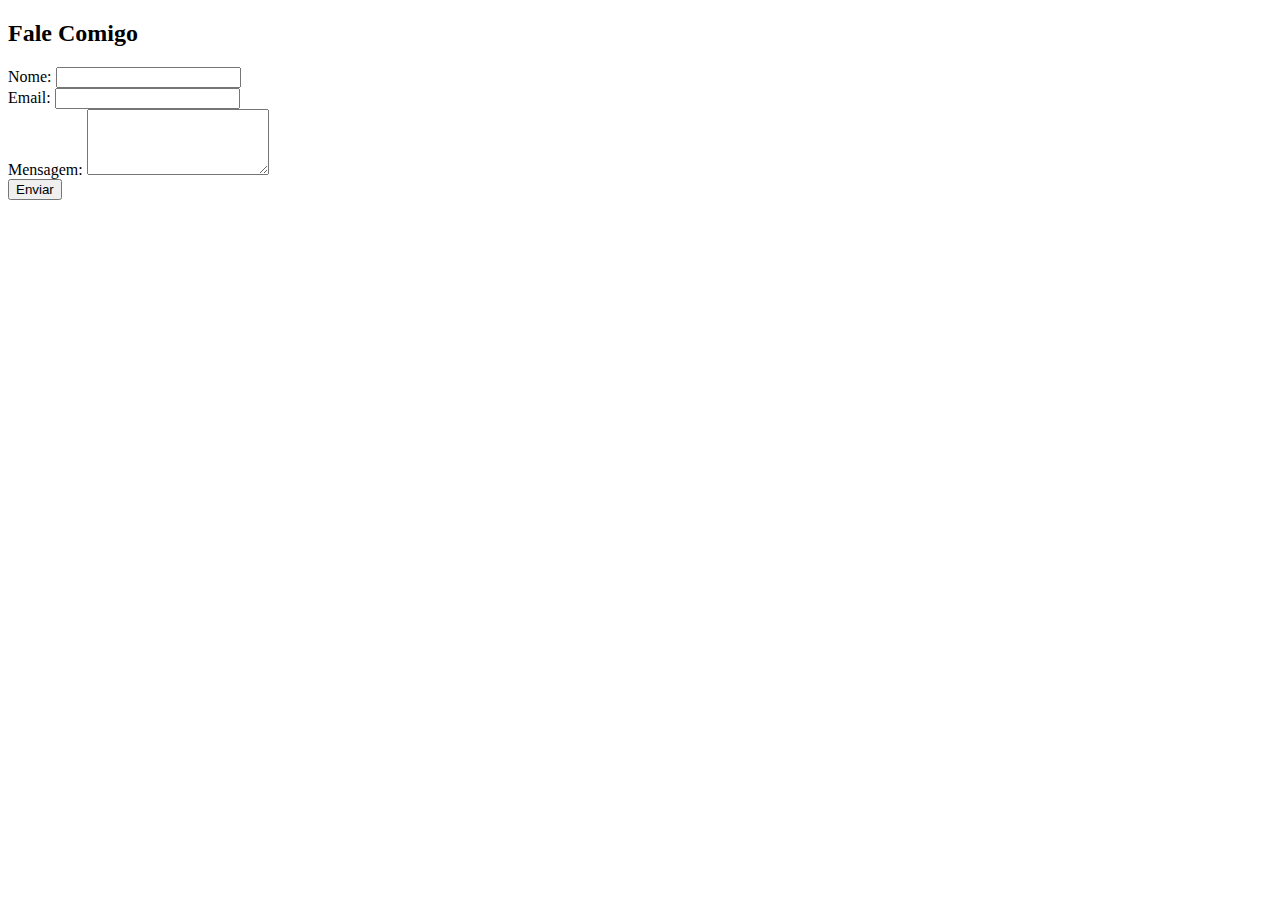
<file: pages/cadastro.html>
<!DOCTYPE html>
<html lang="pt-br">
<head>
    <meta charset="UTF-8">
    <meta name="viewport" content="width=device-width, initial-scale=1.0">
    <title>Document</title>
</head>
<body>
    <section id="cadastro">
    <h2>Fale Comigo</h2>
    <form class="contato-form"></form>
        <div class="form-group">
            <label for="nome">Nome:</label>
            <input type="text" name="nome" required>
        </div>
        <div class="form-group">
            <label for="email">Email:</label>
            <input type="email" name="email" required>
        </div>
        <div class="form-group">
            <label for="mensagem">Mensagem:</label>
            <textarea id="mensagem" name="mensagem" rows="4" required></textarea>
        </div>
        <button type="submit" class="submit-btn">Enviar</button>
    </form>
</section>
</body>
</html>
</file>
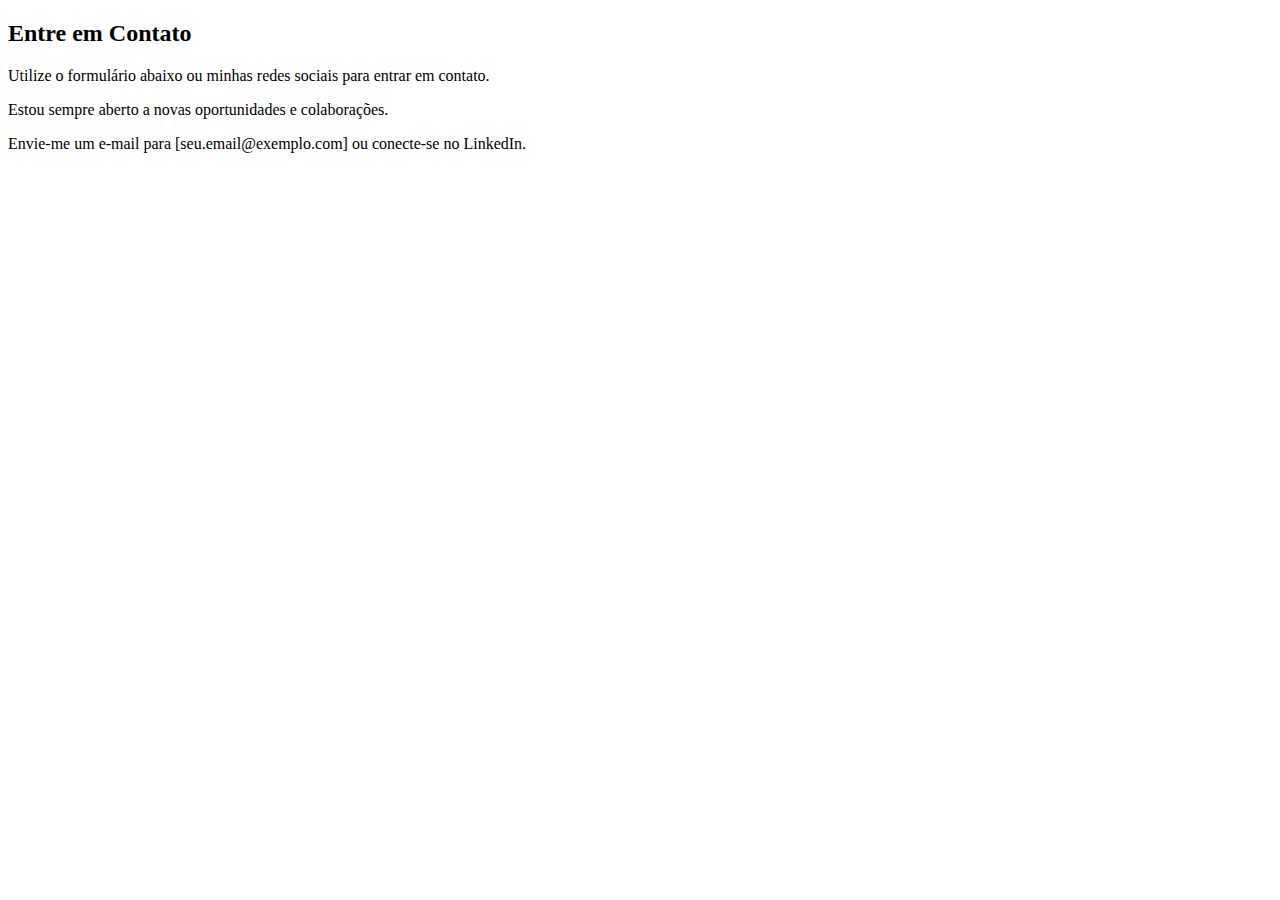
<file: pages/contatos.html>
<!DOCTYPE html>
<html lang="en">

<head>
    <meta charset="UTF-8">
    <meta name="viewport" content="width=device-width, initial-scale=1.0">
    <title>Document</title>
</head>

<body>
    <section id="inicio-content">
        <section id="contato-content">
            <h2>Entre em Contato</h2>
            <p>Utilize o formulário abaixo ou minhas redes sociais para entrar em contato.</p>
            <p>Estou sempre aberto a novas oportunidades e colaborações.</p>
            <p>Envie-me um e-mail para [seu.email@exemplo.com] ou conecte-se no LinkedIn.</p>
        </section>
    </section>
</body>

</html>
</file>
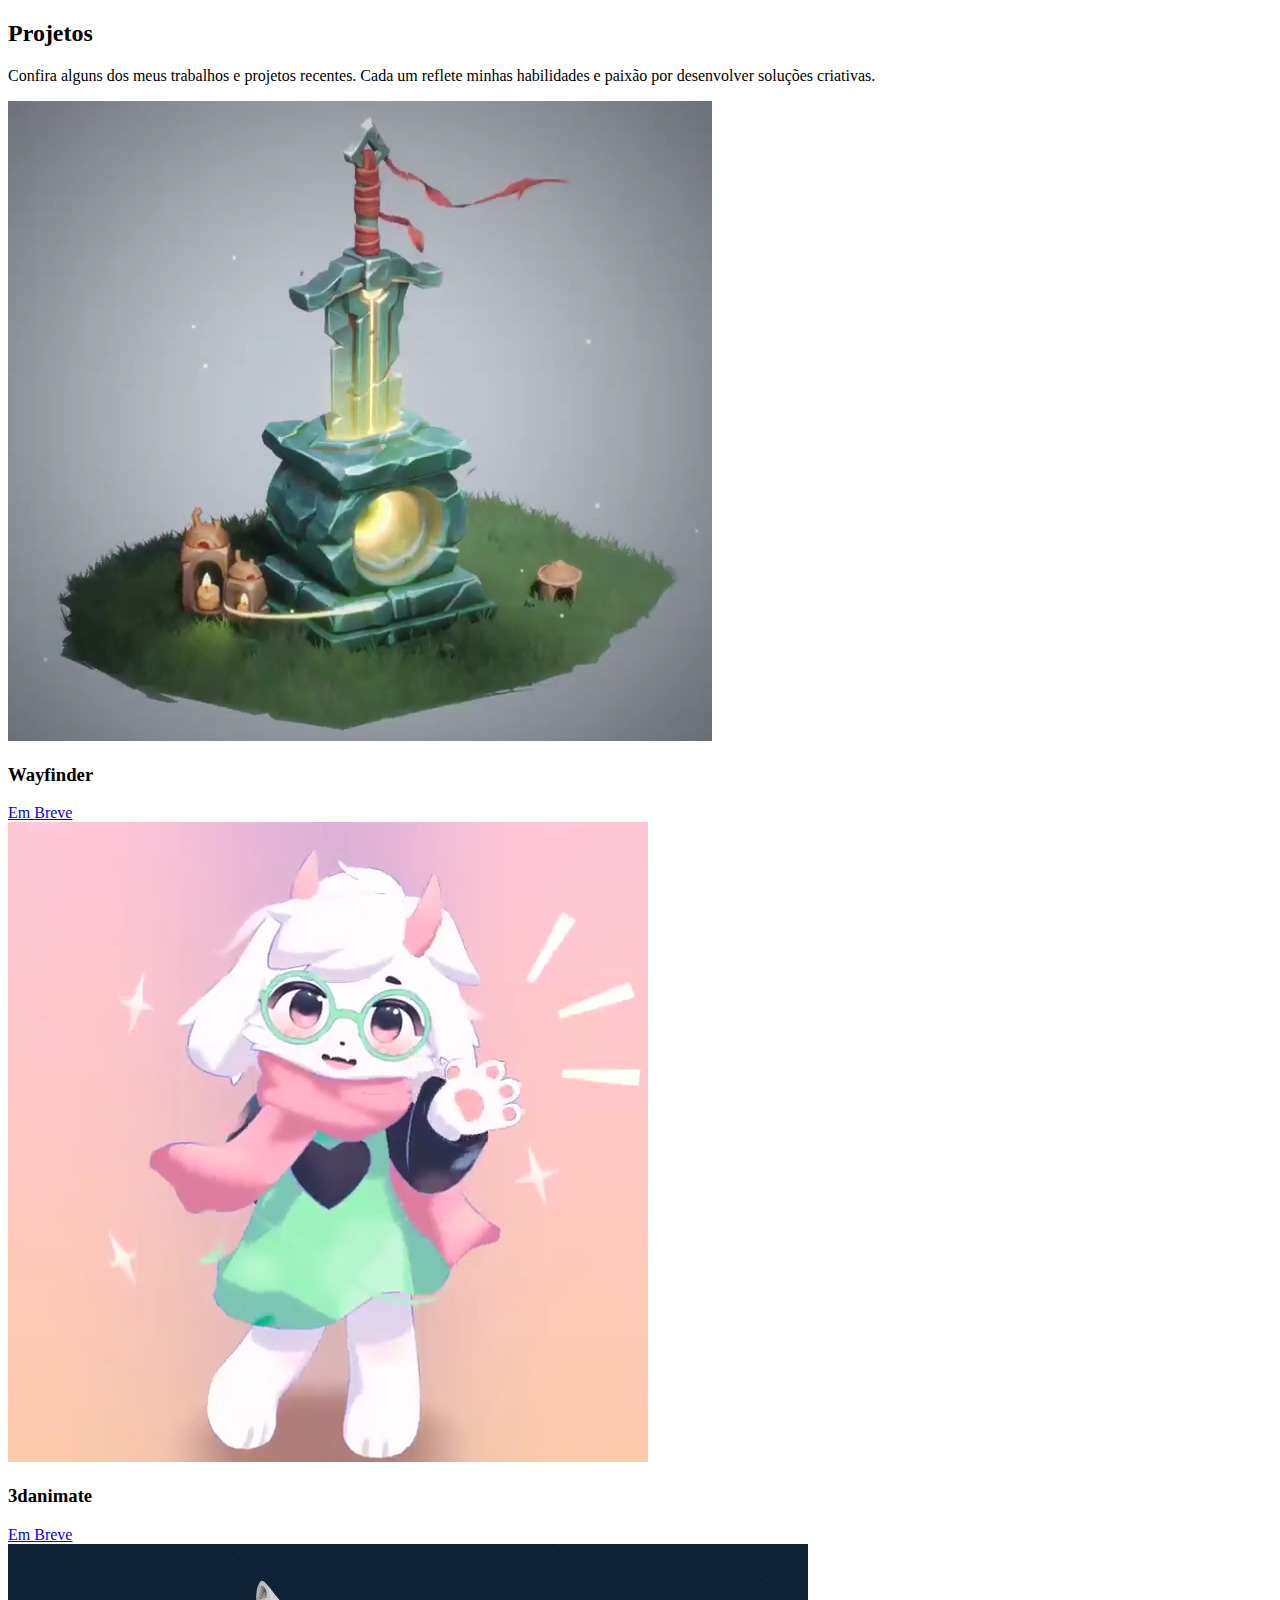
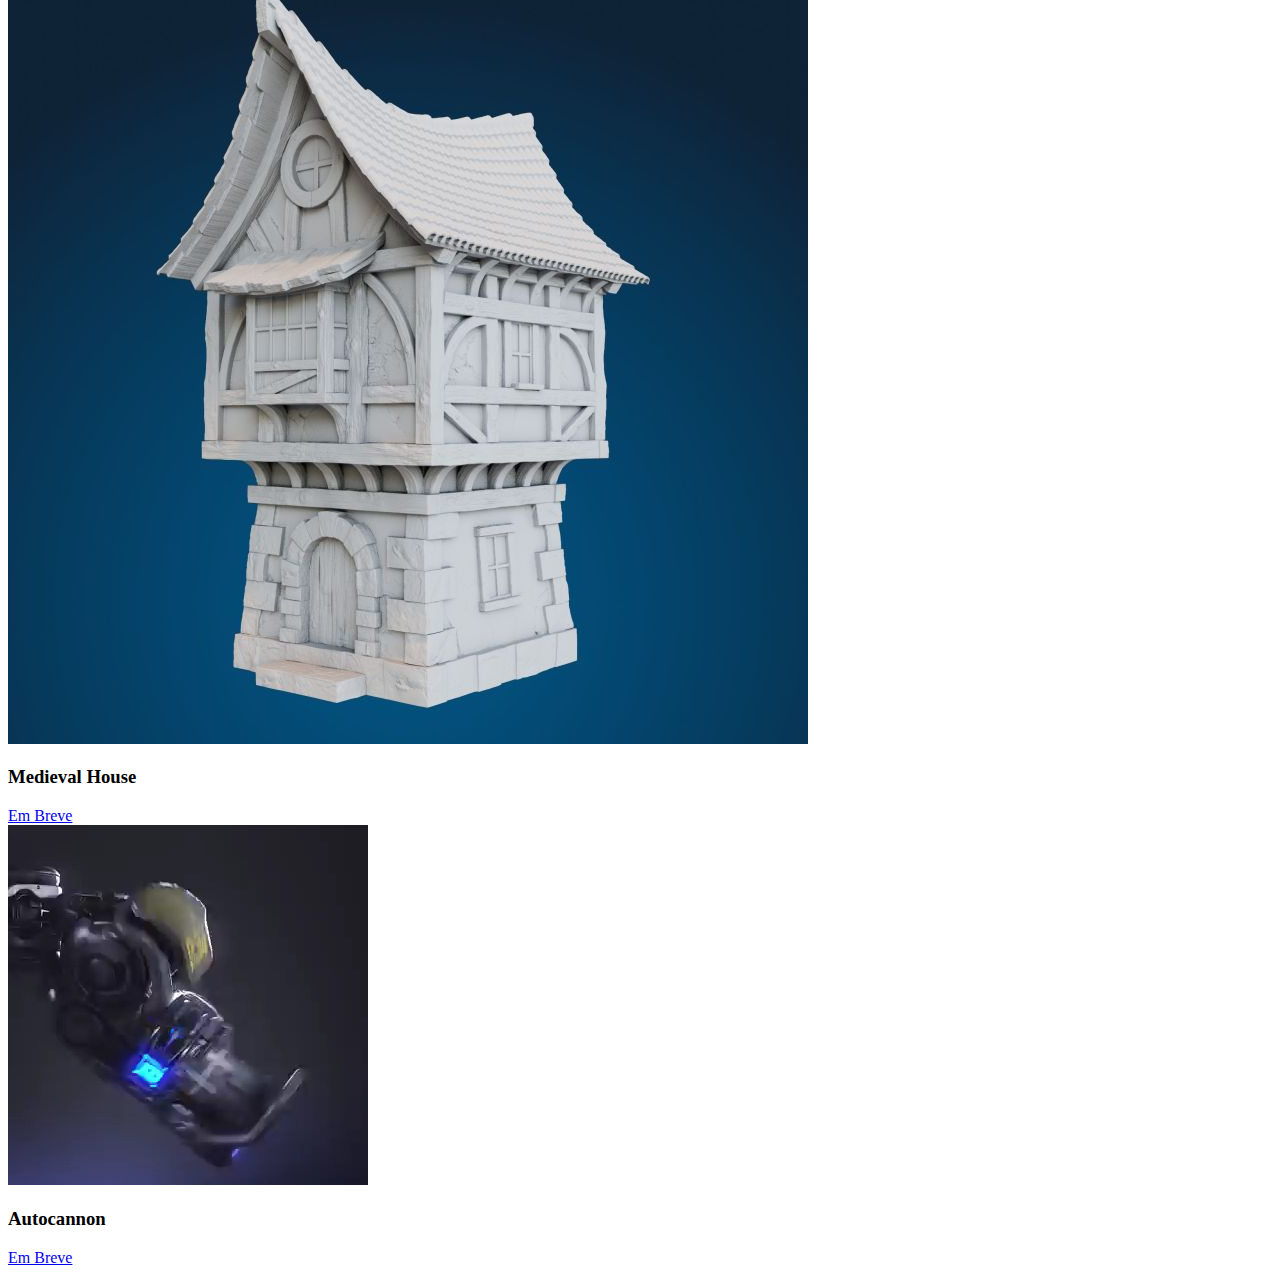
<file: pages/projetos.html>
<!DOCTYPE html>
<html lang="pt-br">

<head>
    <meta charset="UTF-8">
    <meta name="viewport" content="width=device-width, initial-scale=1.0">
    <title>Document</title>
</head>

<body>
    <section id="projetos">
        <h2>Projetos</h2>
        <p class="intro-text">Confira alguns dos meus trabalhos e projetos recentes. Cada um reflete minhas habilidades
            e paixão por desenvolver soluções criativas.</p>

        <div class="project-grid">
             <div class="project-card">
                <video class="project-thumbnail" autoplay loop muted playsinline>
                    <source src="/video/Wayfinder.mp4" type="video/mp4">
                    Seu navegador não suporta a tag de vídeo.
                </video>
                <h3>Wayfinder</h3>
                <a href="#" class="btn">Em Breve</a>
            </div>

            <div class="project-card">
                <video class="project-thumbnail" autoplay loop muted playsinline>
                    <source src="/video/3danimate.mp4" type="video/mp4">
                    Seu navegador não suporta a tag de vídeo.
                </video>
                <h3>3danimate</h3>
                <a href="#" class="btn">Em Breve</a>
            </div>

            <div class="project-card">
                <img src="/video/Medieval House.jpg" alt="Miniatura do Projeto 3" class="project-thumbnail">
                <h3>Medieval House</h3>
                <a href="#" class="btn">Em Breve</a>
            </div>

            <div class="project-card">
                <video class="project-thumbnail" autoplay loop muted playsinline>
                    <source src="/video/Autocannon.mp4" type="video/mp4">
                    Seu navegador não suporta a tag de vídeo.
                </video>
                <h3>Autocannon</h3>
                <a href="#" class="btn">Em Breve</a>
            </div>

        </div>
    </section>
</body>

</html>
</file>
